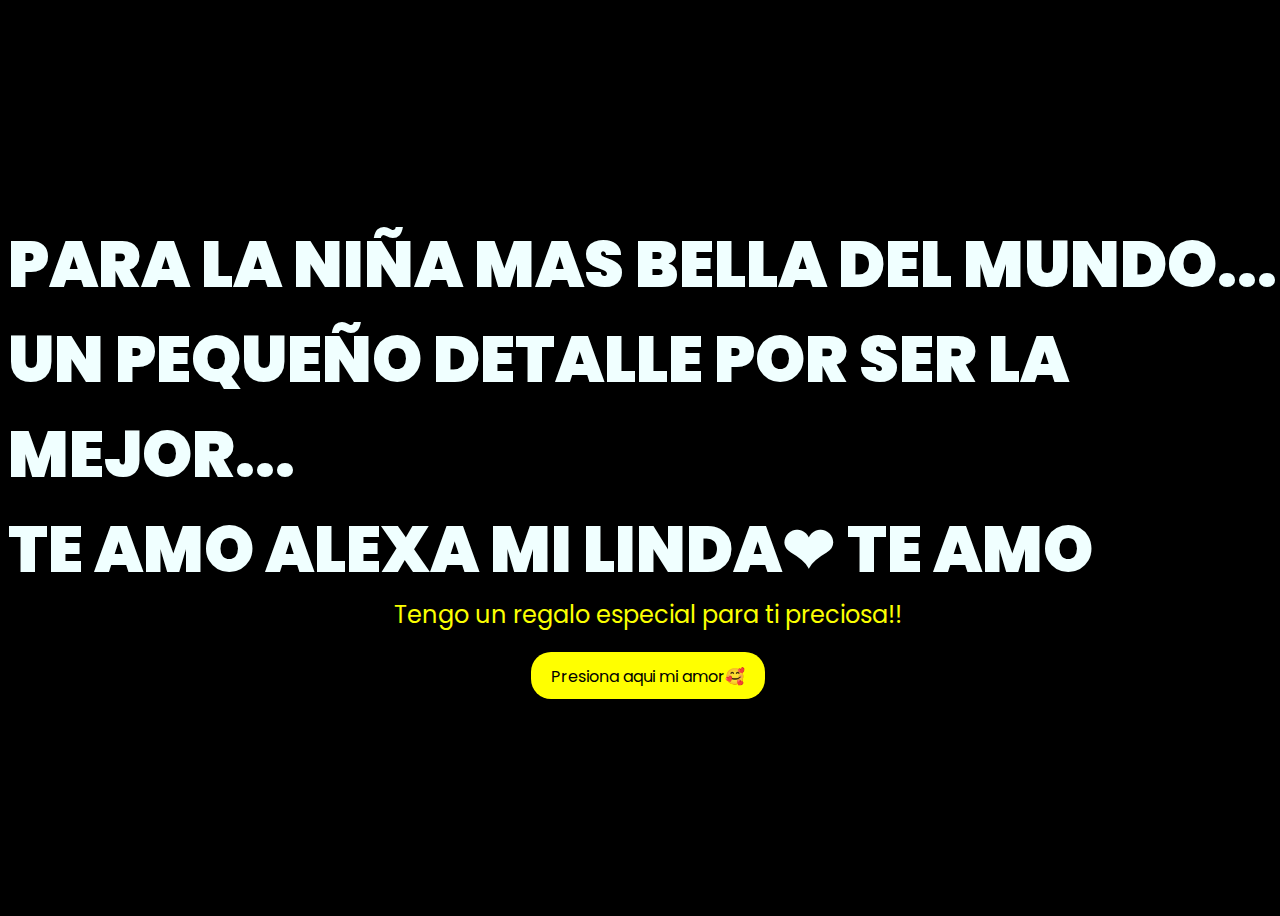
<file: index.html>
<!DOCTYPE html>
<html lang="en">
<head>
    <meta charset="UTF-8">
    <meta http-equiv="X-UA-Compatible" content="IE=edge">
    <meta name="viewport" content="width=device-width, initial-scale=1.0">
    <link rel="stylesheet" href="dise.css">
    <link rel="icon" href="flowers.png" type="image/x-icon">
    <title>FLORES🌷</title>
</head>
<body>
    <div class="greetings">

        <span>PARA LA NIÑA MAS BELLA DEL MUNDO...</span>
        <span>UN PEQUEÑO DETALLE POR SER LA MEJOR...</span>
        <br>
        <span>TE AMO ALEXA MI LINDA❤</span>
        <span>TE AMO</span>
     
        
    </div>
    <div class="greetings">
        <span></span>
        <span></span>
        <span></span>
        <span></span>
        <span></span>
        <span></span>
    </div>
    <div class="description">
        <span>Tengo un regalo especial para ti preciosa!!</span>
    </div>
    <div class="button">
        <button>
            <a href="corazones.html">Presiona aqui mi amor🥰</a>
        </button>
        
    </div>
</body>
</html>
</file>
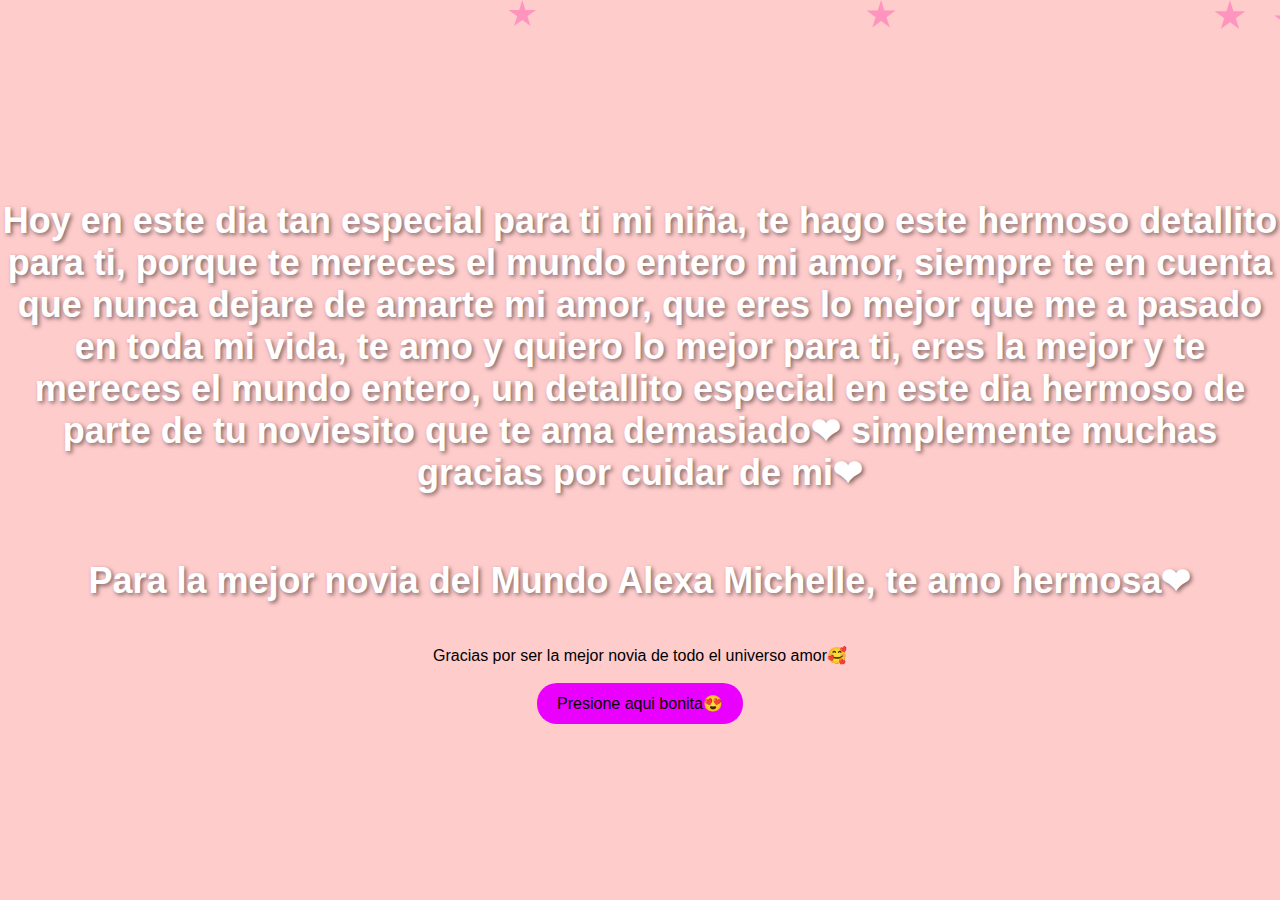
<file: corazones.html>
<!DOCTYPE html>
<html lang="en">
<head>
    <meta charset="UTF-8">
    <meta name="viewport" content="width=device-width, initial-scale=1.0">
    <title>PARA MI VIDA🩷</title>
    <link rel="icon" href="flowers.png" type="image/x-icon">
    <link rel="stylesheet" href="styles.css">
</head>
<body>
    <div id="hearts-container"></div>
    <h1>Hoy en este dia tan especial para ti mi niña, te hago este hermoso detallito para ti, porque te mereces el mundo entero mi amor, siempre te en cuenta que nunca dejare de amarte mi amor, que eres lo mejor que me a pasado en toda mi vida, te amo y quiero lo mejor para ti, eres la mejor y te mereces el mundo entero, un detallito especial en este dia hermoso de parte de tu noviesito que te ama demasiado❤ simplemente muchas gracias por cuidar de mi❤ </h1>
    <br>
    <h1>Para la mejor novia del Mundo Alexa Michelle, te amo hermosa❤</h1>
    <div class="description"></div>
        <span>Gracias por ser la mejor novia de todo el universo amor🥰</span>
        <br>
    </div>
    <div class="button">
        <button>
            <a href="floresamarillas.html">Presione aqui bonita😍</a>
        </button>
        
    </div>
    <script src="javascript.js"></script>
</body>
</html>
</file>
<file: dise.css>
@import url('https://fonts.googleapis.com/css2?family=Poppins:ital,wght@0,500;1,900&display=swap');
*{
    font-family: 'Poppins',cursive;
}
body{
    color: azure;
    width: 100%;
    height: 100vh;
    display: flex;
    flex-direction: column;
    align-items: center;
    justify-content: center;
    background-color: black;
}
.greetings{
    font-size: 4rem;
    font-weight: 900;
}
.greetings > span{
    animation: glow 3.5s ease-in-out infinite;
}
@keyframes glow{
    0%, 100%{
        color: #fff;
        text-shadow: 0 0 12px #fbff00, 0 0 50px #fbff00, 0 0 100px #fbff00;
    }
    10%, 90%{
        color: #696565;
        text-shadow: none;
    }
    
}
.greetings > span:nth-child(2){
    animation-delay: .2s ;
}
.greetings > span:nth-child(3){
    animation-delay: .4s ;
}
.greetings > span:nth-child(4){
    animation-delay: .6s;
}
.greetings > span:nth-child(5){
    animation-delay: .8s;
}

.description{
    font-size: 1.5rem;
    margin-bottom: 20px;
}

.button a{
    text-decoration: none;
    font-size: 1rem;
    color: #111;
}

@media screen and (max-width:574px){
    .greetings{
        display: block;
        font-size: 3rem;
        font-weight: 500;
        text-align: center;
    }
    .description{
        font-size: 1rem;
    }
    
    .button a{
        font-size: .5rem;
    }
}

.description{
    color: #fbff00;
}

/* Estilo para el botÃ³n */
.button button {
    background-color: yellow; /* Fondo amarillo */
    border: none; /* Sin bordes */
    padding: 10px 20px; /* Ajusta el relleno segÃºn tu preferencia */
    font-size: 18px; /* TamaÃ±o de fuente */
    cursor: pointer;
    position: relative; /* Necesario para el resplandor */
    border-radius: 20px; /* Esquinas redondeadas */
    transition: background-color 0.3s ease-in-out; /* TransiciÃ³n suave para el color de fondo */
  }
  
  /* Estilo para el enlace dentro del botÃ³n */
  .button button a {
    text-decoration: none; /* Elimina el subrayado del enlace */
    color: inherit; /* Hereda el color del texto del botÃ³n */
  }
  
  /* Efecto de resplandor al pasar el cursor sobre el botÃ³n */
  .button button:hover {
    background-color: orange; /* Cambia el color de fondo al pasar el mouse a naranja */
    box-shadow: 0 0 10px yellow, 0 0 20px yellow, 0 0 30px yellow; /* Efecto de resplandor amarillo */
  }
</file>
<file: styles.css>
body {
    margin: 0;
    overflow: hidden;
    font-family: Arial, sans-serif;
    background-color: #ffcccc; /* Fondo rosado */
    display: flex;
    justify-content: center;
    align-items: center;
    height: 100vh;
    flex-direction: column;
    position: relative;
}

#hearts-container {
    position: absolute;
    top: 0;
    left: 0;
    width: 100%;
    height: 100%;
    pointer-events: none;
    z-index: -1;
}

h1 {
    color: white;
    font-size: 36px;
    z-index: 1;
    text-align: center;
    text-shadow: 2px 2px 4px rgba(0, 0, 0, 0.5);
}

.heart {
    position: absolute;
    width: 20px;
    height: 20px;
    background-color: rgba(255, 105, 180, 0.8); /* Color rosa */
    clip-path: polygon(50% 0%, 61% 35%, 98% 35%, 68% 57%, 79% 91%, 50% 70%, 21% 91%, 32% 57%, 2% 35%, 39% 35%);
    animation: float 6s infinite ease-in-out;
    opacity: 0.7;
}

@keyframes float {
    0% {
        transform: translateY(100vh) scale(0.5) rotate(0deg);
        opacity: 0;
    }
    50% {
        opacity: 1;
    }
    100% {
        transform: translateY(-10vh) scale(1.5) rotate(360deg);
        opacity: 0;
    }
}

@keyframes fade {
    0% {
        opacity: 0;
    }
    100% {
        opacity: 1;
    }
}
.description{
    font-size: 1.5rem;
    margin-bottom: 20px;
}

.button a{
    text-decoration: none;
    font-size: 1rem;
    color: #111;
}

@media screen and (max-width:574px){
    .greetings{
        display: block;
        font-size: 3rem;
        font-weight: 500;
        text-align: center;
    }
    .description{
        font-size: 1rem;
    }
    
    .button a{
        font-size: .5rem;
    }
}

.description{
    color: #ff009d;
}
.button button {
    background-color: rgb(234, 0, 255); /* Fondo amarillo */
    border: none; /* Sin bordes */
    padding: 10px 20px; /* Ajusta el relleno segÃºn tu preferencia */
    font-size: 18px; /* TamaÃ±o de fuente */
    cursor: pointer;
    position: relative; /* Necesario para el resplandor */
    border-radius: 20px; /* Esquinas redondeadas */
    transition: background-color 0.3s ease-in-out; /* TransiciÃ³n suave para el color de fondo */
  }
  
  /* Estilo para el enlace dentro del botÃ³n */
  .button button a {
    text-decoration: none; /* Elimina el subrayado del enlace */
    color: inherit; /* Hereda el color del texto del botÃ³n */
  }
  
  /* Efecto de resplandor al pasar el cursor sobre el botÃ³n */
  .button button:hover {
    background-color: rgb(255, 0, 64); /* Cambia el color de fondo al pasar el mouse a naranja */
    box-shadow: 0 0 10px rgb(255, 0, 255), 0 0 20px rgb(255, 0, 234), 0 0 30px rgb(255, 0, 242); /* Efecto de resplandor amarillo */
  }
</file>
